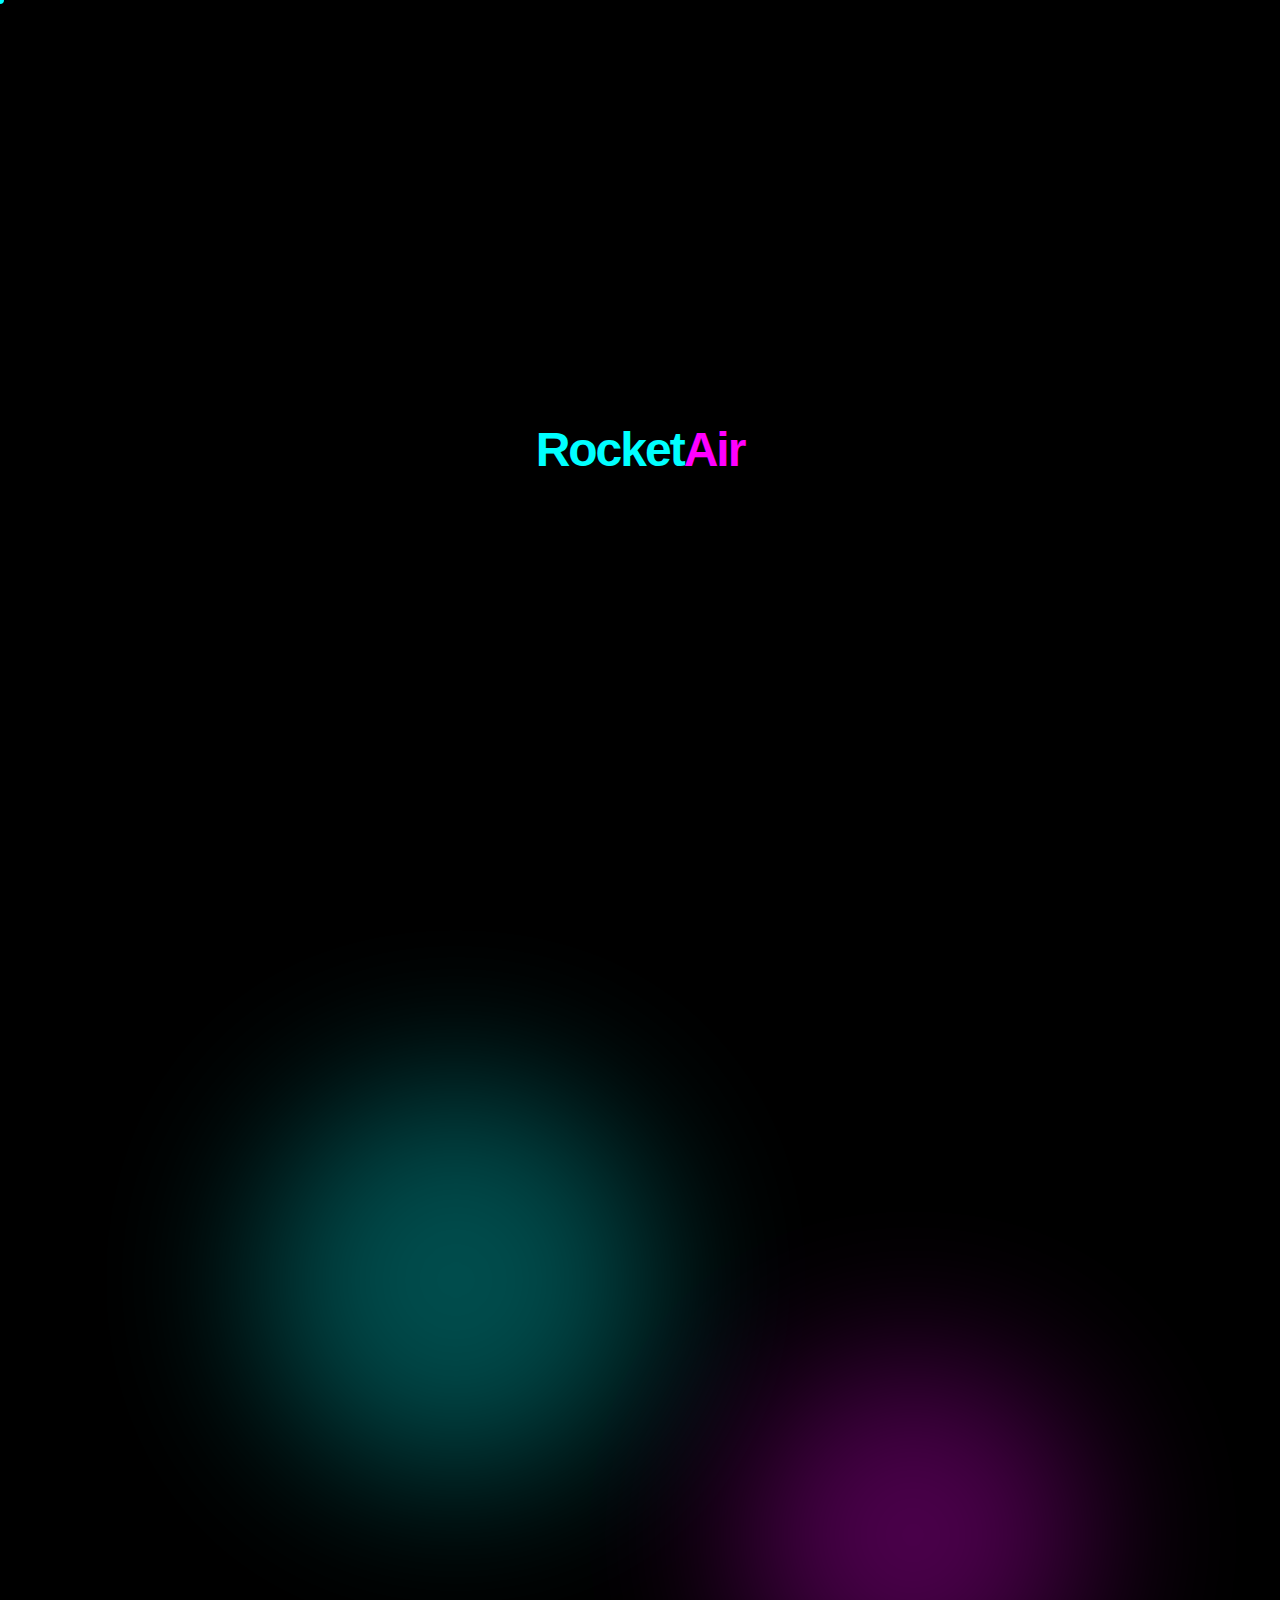
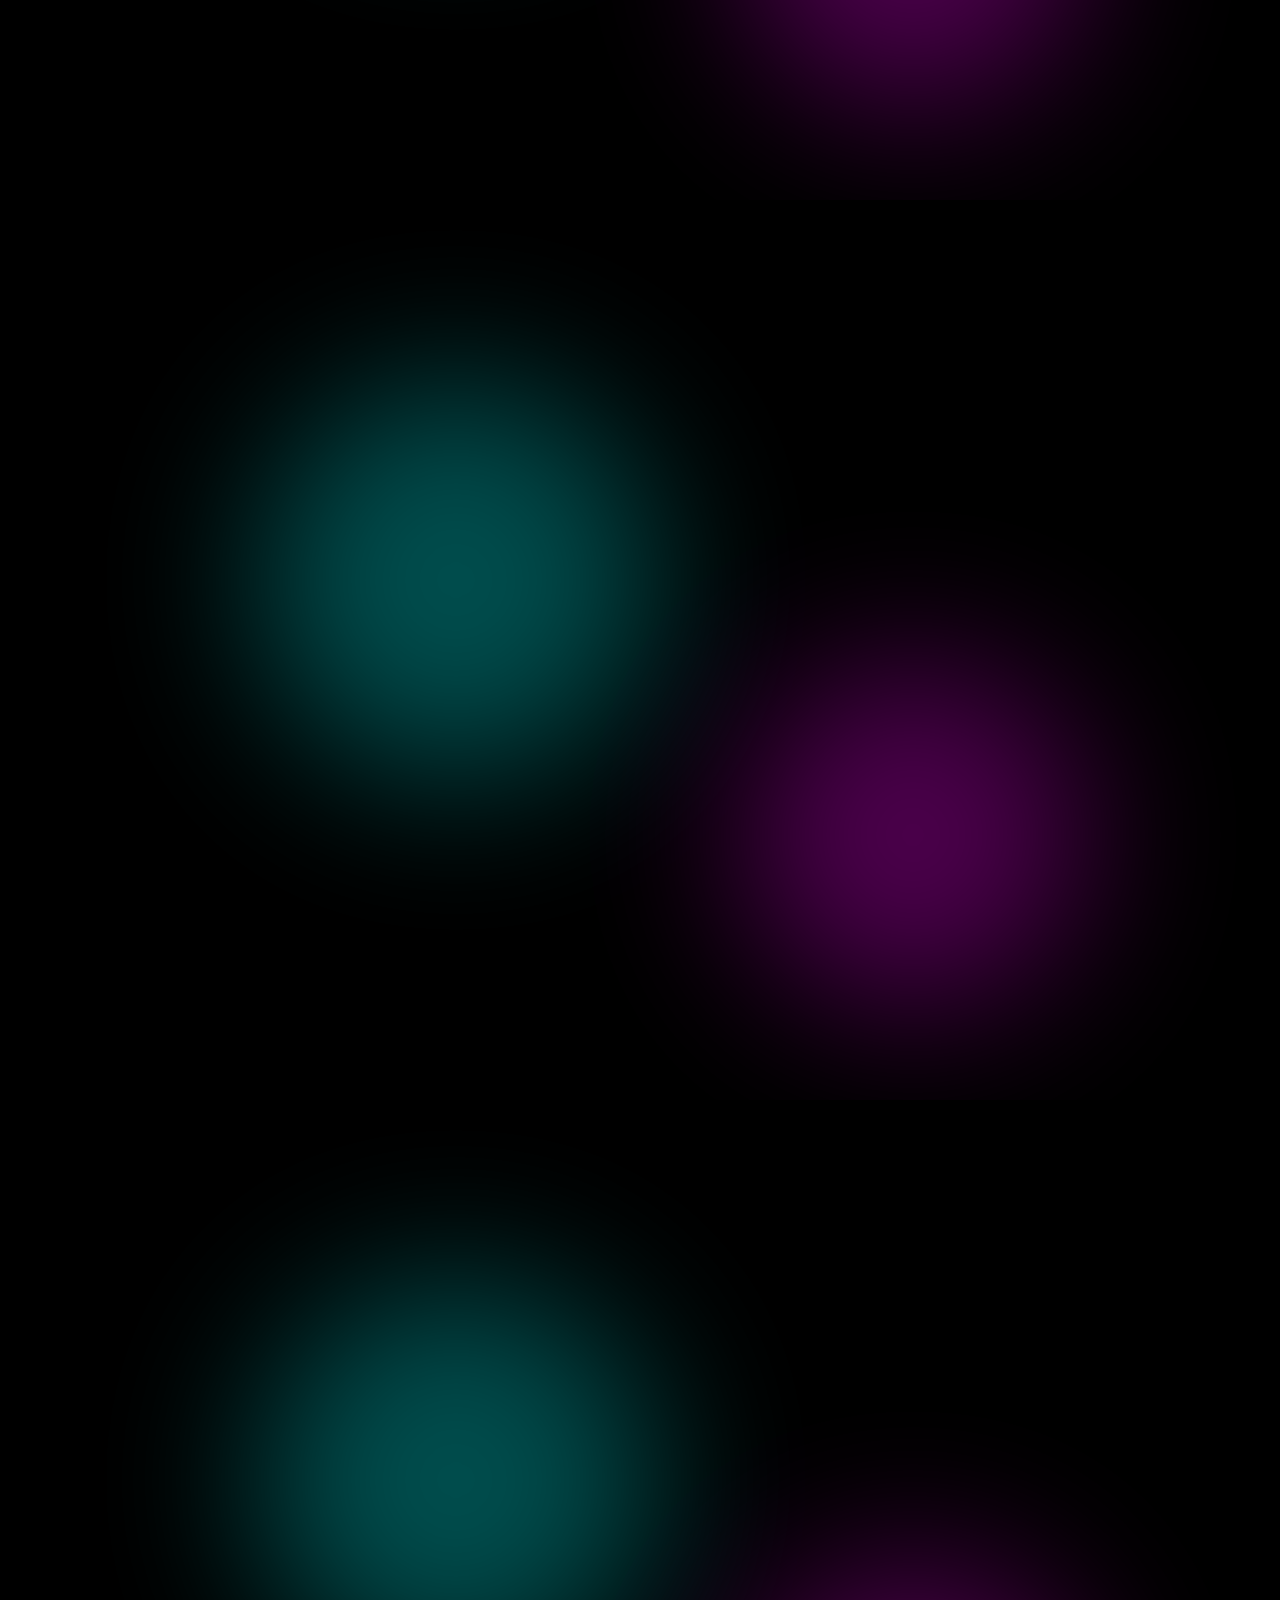
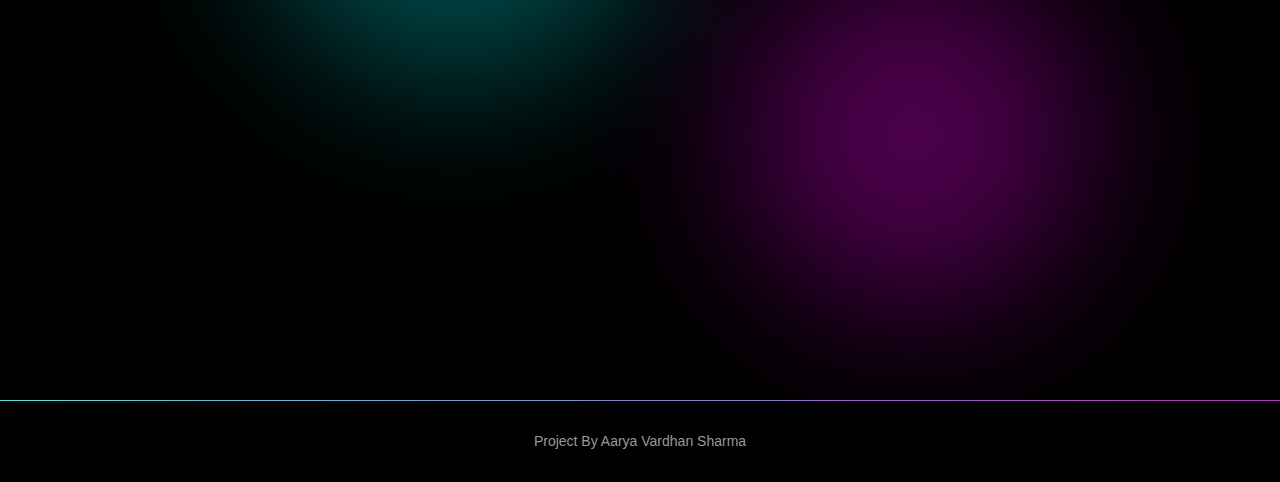
<file: index.html>
<!DOCTYPE html>
<html lang="en">
<head>
    <meta charset="UTF-8">
    <meta name="viewport" content="width=device-width, initial-scale=1.0">
    <title>RocketAir - Digital Experiences</title>
    <link rel="stylesheet" href="css/styles.css">
    <link rel="stylesheet" href="css/cursor.css">
    <link rel="icon" type="image/png" href="icons8-rocket-16.png">
</head>
<body>
    <!-- Loading Screen -->
    <div class="loading-screen">
        <div class="loading-logo">
            <span class="logo-neon">Rocket</span><span class="logo-pulse">Air</span>
            <div class="loading-bar"></div>
        </div>
    </div>

    <!-- Custom Cursor -->
    <div class="cursor-dot"></div>
    <div class="cursor-outline"></div>

    <!-- Header -->
    <header>
        <a href="#" class="logo"><span class="logo-neon">Rocket</span><span class="logo-pulse">Air</span></a>
        <nav>
            <ul>
                <li><a href="services.html">Services</a></li>
                <li class="dropdown-container">
                    <a href="work.html" class="dropdown-trigger">Work</a>
                    <div class="mega-dropdown">
                        <div class="dropdown-category">
                            <h3 class="dropdown-category-title">By Industry</h3>
                            <a href="#" class="dropdown-item">
                                <div class="dropdown-item-icon">🏢</div>
                                <div class="dropdown-item-content">
                                    <h4>Corporate</h4>
                                    <p>Professional websites for businesses</p>
                                </div>
                            </a>
                            <a href="#" class="dropdown-item">
                                <div class="dropdown-item-icon">🛍️</div>
                                <div class="dropdown-item-content">
                                    <h4>E-Commerce</h4>
                                    <p>Online stores and shopping experiences</p>
                                </div>
                            </a>
                            <a href="#" class="dropdown-item">
                                <div class="dropdown-item-icon">🎨</div>
                                <div class="dropdown-item-content">
                                    <h4>Creative</h4>
                                    <p>Portfolios and creative showcases</p>
                                </div>
                            </a>
                        </div>
                        <div class="dropdown-category">
                            <h3 class="dropdown-category-title">By Service</h3>
                            <a href="#" class="dropdown-item">
                                <div class="dropdown-item-icon">🖌️</div>
                                <div class="dropdown-item-content">
                                    <h4>UI/UX Design</h4>
                                    <p>User interface and experience design</p>
                                </div>
                            </a>
                            <a href="#" class="dropdown-item">
                                <div class="dropdown-item-icon">💻</div>
                                <div class="dropdown-item-content">
                                    <h4>Web Development</h4>
                                    <p>Custom website development</p>
                                </div>
                            </a>
                            <a href="#" class="dropdown-item">
                                <div class="dropdown-item-icon">📱</div>
                                <div class="dropdown-item-content">
                                    <h4>Mobile Apps</h4>
                                    <p>iOS and Android applications</p>
                                </div>
                            </a>
                        </div>
                        <div class="dropdown-category">
                            <h3 class="dropdown-category-title">Featured</h3>
                            <a href="#" class="dropdown-item">
                                <div class="dropdown-item-icon">⭐</div>
                                <div class="dropdown-item-content">
                                    <h4>Latest Projects</h4>
                                    <p>Our most recent work</p>
                                </div>
                            </a>
                            <a href="#" class="dropdown-item">
                                <div class="dropdown-item-icon">🏆</div>
                                <div class="dropdown-item-content">
                                    <h4>Award Winners</h4>
                                    <p>Projects that received recognition</p>
                                </div>
                            </a>
                            <a href="#" class="dropdown-item">
                                <div class="dropdown-item-icon">❤️</div>
                                <div class="dropdown-item-content">
                                    <h4>Client Favorites</h4>
                                    <p>Most loved by our clients</p>
                                </div>
                            </a>
                        </div>
                    </div>
                </li>
                <li><a href="about.html">About</a></li>
                <li><a href="#contact">Contact</a></li>
            </ul>
            <button class="btn btn-primary">Get in touch &rarr;</button>
        </nav>
        <button class="mobile-menu-btn">☰</button>
    </header>

    <!-- Mobile Menu -->
    <div class="mobile-menu">
        <button class="close-menu">✕</button>
        <ul>
            <li><a href="#services">Services</a></li>
            <li><a href="#work">Work</a></li>
            <li><a href="#about">About</a></li>
            <li><a href="#contact">Contact</a></li>
        </ul>
        <button class="btn btn-primary">Get in touch &rarr;</button>
    </div>

    <!-- Hero Section -->
    <section id="hero" class="hero">
        <div class="blob blob-1"></div>
        <div class="blob blob-2"></div>
        <div class="container">
            <div class="hero-content">
                <div class="hero-left">
                    <h1 class="hero-title">
                        <span>D</span><span>i</span><span>g</span><span>i</span><span>t</span><span>a</span><span>l</span><br>
                        <span>e</span><span>x</span><span>p</span><span>e</span><span>r</span><span>i</span><span>e</span><span>n</span><span>c</span><span>e</span><span>s</span>
                    </h1>
                </div>
                <div class="hero-right">
                    <div class="gradient-line"></div>
                    <h2 class="hero-subtitle">
                        <span>that</span><br>
                        <span class="gradient-text">Illuminate</span>
                    </h2>
                </div>
            </div>
            <p class="hero-description">
                We create immersive digital experiences that captivate audiences and drive results. 
                Our team of designers and developers craft beautiful, functional websites that stand out.
            </p>
        </div>
        <div class="scroll-indicator">
            <div class="scroll-text">Scroll to explore</div>
            <div class="scroll-mouse">
                <div class="scroll-wheel"></div>
            </div>
        </div>
    </section>

    <!-- Services Section -->
    <section id="services">
        <div class="blob blob-1"></div>
        <div class="blob blob-2"></div>
        <div class="container">
            <h2 class="section-title fade-up">Our Services</h2>
            <div class="gradient-line fade-up"></div>
            <div class="services-grid">
                <div class="service-card fade-up delay-1">
                    <div class="service-icon">✦</div>
                    <h3 class="service-title">UI/UX Design</h3>
                    <p class="service-description">
                        Creating intuitive and engaging user experiences that delight your customers and keep them coming back.
                    </p>
                </div>
                <div class="service-card fade-up delay-2">
                    <div class="service-icon">⌨</div>
                    <h3 class="service-title">Web Development</h3>
                    <p class="service-description">
                        Building fast, responsive, and accessible websites using the latest technologies and best practices.
                    </p>
                </div>
                <div class="service-card fade-up delay-3">
                    <div class="service-icon">🌐</div>
                    <h3 class="service-title">Digital Strategy</h3>
                    <p class="service-description">
                        Developing comprehensive digital strategies that align with your business goals and drive growth.
                    </p>
                </div>
                <div class="service-card fade-up delay-4">
                    <div class="service-icon">⚡</div>
                    <h3 class="service-title">Animation & Motion</h3>
                    <p class="service-description">
                        Adding life to your digital products with smooth animations and engaging motion design.
                    </p>
                </div>
            </div>
        </div>
    </section>

    <!-- Work Section -->
    <section id="work">
        <div class="blob blob-1"></div>
        <div class="blob blob-2"></div>
        <div class="container">
            <h2 class="section-title fade-up">Featured Work</h2>
            <div class="gradient-line fade-up"></div>
            <div class="work-grid">
                <div class="work-card fade-up delay-1">
                    <img src="retro-3d-shapes-vaporwave-style.jpg" alt="Neon Horizon" class="work-image">
                    <div class="work-overlay">
                        <div class="gradient-line" style="width: 40px;"></div>
                        <p class="work-category">Web Design</p>
                        <h3 class="work-title">Neon Horizon</h3>
                        <a href="#" class="work-link">View Project &rarr;</a>
                    </div>
                </div>
                <div class="work-card fade-up delay-2">
                    <img src="milad-fakurian-Cb1_E1u5dog-unsplash.jpg" alt="Pulse Studio" class="work-image">
                    <div class="work-overlay">
                        <div class="gradient-line" style="width: 40px;"></div>
                        <p class="work-category">Branding</p>
                        <h3 class="work-title">Pulse Studio</h3>
                        <a href="#" class="work-link">View Project &rarr;</a>
                    </div>
                </div>
                <div class="work-card fade-up delay-3">
                    <img src="asdfgh.jpg" alt="Vivid Motion" class="work-image">
                    <div class="work-overlay">
                        <div class="gradient-line" style="width: 40px;"></div>
                        <p class="work-category">Animation</p>
                        <h3 class="work-title">Vivid Motion</h3>
                        <a href="#" class="work-link">View Project &rarr;</a>
                    </div>
                </div>
            </div>
        </div>
    </section>

    <!-- Contact Section -->
    <section id="contact">
        <div class="blob blob-1"></div>
        <div class="blob blob-2"></div>
        <div class="container">
            <div class="contact-container">
                <div class="contact-info">
                    <div class="fade-up">
                        <h2 class="section-title">Let's create something amazing together</h2>
                        <div class="gradient-line"></div>
                    </div>
                    <p class="contact-intro fade-up delay-1">
                        Ready to elevate your digital presence? Get in touch with our team and let's start building your next great project.
                    </p>
                    <div class="contact-method fade-up delay-2">
                        <div class="contact-icon">✉</div>
                        <div>
                            <h3 class="contact-method-title">Email Us</h3>
                            <p class="contact-method-value">hello@neonpulse.com</p>
                        </div>
                    </div>
                    <div class="contact-method fade-up delay-3">
                        <div class="contact-icon">☎</div>
                        <div>
                            <h3 class="contact-method-title">Call Us</h3>
                            <p class="contact-method-value">+1 (555) 123-4567</p>
                        </div>
                    </div>
                    <div class="contact-method fade-up delay-4">
                        <div class="contact-icon">📍</div>
                        <div>
                            <h3 class="contact-method-title">Visit Us</h3>
                            <p class="contact-method-value">123 Design Street, Creative City</p>
                        </div>
                    </div>
                </div>
                <div class="contact-form fade-up delay-2">
                    <h3 class="form-title">Send us a message</h3>
                    <form>
                        <div class="form-group">
                            <label for="name" class="form-label">Name</label>
                            <input type="text" id="name" class="form-input" placeholder="Your name">
                        </div>
                        <div class="form-group">
                            <label for="email" class="form-label">Email</label>
                            <input type="email" id="email" class="form-input" placeholder="your@email.com">
                        </div>
                        <div class="form-group">
                            <label for="message" class="form-label">Message</label>
                            <textarea id="message" class="form-textarea" placeholder="Tell us about your project..."></textarea>
                        </div>
                        <button type="submit" class="btn btn-primary" style="width: 100%;">Send Message &rarr;</button>
                    </form>
                </div>
            </div>
        </div>
    </section>

    <!-- Footer -->
    <footer>
        <p> Project By Aarya Vardhan Sharma</p>
    </footer>

    <!-- JavaScript -->
    <script src="js/cursor.js"></script>
    <script src="js/main.js"></script>
</body>
</html>
</file>
<file: css/styles.css>
/* CSS Variables */
:root {
  --neon-cyan: #00ffff;
  --neon-pink: #ff00ff;
  --neon-green: #39ff14;
  --black: #000000;
  --dark-gray: #111111;
  --light-gray: #999999;
  --white: #ffffff;
  --gradient: linear-gradient(to right, var(--neon-cyan), var(--neon-pink));
}

/* Reset & Base Styles */
* {
  margin: 0;
  padding: 0;
  box-sizing: border-box;
}

html {
  scroll-behavior: smooth;
  scroll-snap-type: y mandatory;
}

body {
  font-family: "Inter", -apple-system, BlinkMacSystemFont, "Segoe UI", Roboto, Oxygen, Ubuntu, Cantarell, "Open Sans",
    "Helvetica Neue", sans-serif;
  background-color: var(--black);
  color: var(--white);
  line-height: 1.6;
  overflow-x: hidden;
  cursor: none; /* Hide default cursor */
}

section {
  min-height: 100vh;
  padding: 80px 20px;
  scroll-snap-align: start;
  position: relative;
  overflow: hidden;
}

.container {
  max-width: 1200px;
  margin: 0 auto;
  position: relative;
  z-index: 2;
}

h1,
h2,
h3,
h4 {
  font-weight: 700;
  line-height: 1.2;
}

a {
  text-decoration: none;
  color: var(--white);
  transition: color 0.3s ease;
}

a:hover {
  color: var(--neon-cyan);
}

.btn {
  display: inline-flex;
  align-items: center;
  gap: 8px;
  padding: 12px 24px;
  border-radius: 50px;
  font-weight: 600;
  cursor: none;
  transition: transform 0.3s ease, box-shadow 0.3s ease, background-position 0.6s cubic-bezier(0.22, 1, 0.36, 1);
  border: none;
  outline: none;
  position: relative;
  overflow: hidden;
  z-index: 1;
}

.btn:hover {
  transform: translateY(-3px);
  box-shadow: 0 10px 20px rgba(0, 0, 0, 0.2);
}

.btn:active {
  transform: translateY(-1px);
}

.btn-primary {
  background: var(--gradient);
  background-size: 200% 100%;
  background-position: 0% 0%;
  color: var(--black);
}

.btn-primary:hover {
  background-position: 100% 0%;
}

.btn::before {
  content: "";
  position: absolute;
  top: 0;
  left: -100%;
  width: 100%;
  height: 100%;
  background: rgba(255, 255, 255, 0.2);
  transition: transform 0.6s;
  z-index: -1;
}

.btn:hover::before {
  transform: translateX(100%);
}

.gradient-text {
  background: var(--gradient);
  -webkit-background-clip: text;
  background-clip: text;
  color: transparent;
  background-size: 200% 100%;
  background-position: 0% 0%;
  transition: background-position 0.6s cubic-bezier(0.22, 1, 0.36, 1);
}

.gradient-text:hover {
  background-position: 100% 0%;
}

.gradient-line {
  height: 3px;
  width: 80px;
  background: var(--gradient);
  margin: 20px 0;
  position: relative;
  overflow: hidden;
}

.gradient-line::after {
  content: "";
  position: absolute;
  top: 0;
  left: -100%;
  width: 100%;
  height: 100%;
  background: rgba(255, 255, 255, 0.5);
  animation: shimmer 2s infinite;
}

@keyframes shimmer {
  100% {
    left: 100%;
  }
}

/* Background Blobs */
.blob {
  position: absolute;
  border-radius: 50%;
  filter: blur(80px);
  opacity: 0.3;
  z-index: 1;
  transition: all 1.5s ease-in-out;
}

.blob-1 {
  width: 400px;
  height: 400px;
  background-color: var(--neon-cyan);
  top: 20%;
  left: 20%;
  animation: float 15s ease-in-out infinite;
}

.blob-2 {
  width: 350px;
  height: 350px;
  background-color: var(--neon-pink);
  bottom: 10%;
  right: 15%;
  animation: float 18s ease-in-out infinite reverse;
}

section:hover .blob-1 {
  transform: scale(1.1) translate(30px, -30px);
}

section:hover .blob-2 {
  transform: scale(1.1) translate(-30px, 30px);
}

@keyframes float {
  0% {
    transform: translate(0, 0);
  }
  50% {
    transform: translate(30px, -30px);
  }
  100% {
    transform: translate(0, 0);
  }
}

/* Header & Navigation */
header {
  position: fixed;
  top: 0;
  left: 0;
  width: 100%;
  padding: 30px;
  display: flex;
  justify-content: space-between;
  align-items: center;
  z-index: 100;
  transition: background-color 0.3s ease, padding 0.3s ease, box-shadow 0.3s ease;
}

header.scrolled {
  background-color: rgba(0, 0, 0, 0.8);
  backdrop-filter: blur(10px);
  -webkit-backdrop-filter: blur(10px);
  padding: 15px 30px;
  box-shadow: 0 5px 20px rgba(0, 0, 0, 0.3);
}

.logo {
  font-size: 24px;
  font-weight: 700;
  letter-spacing: -1px;
  position: relative;
  overflow: hidden;
}

.logo::after {
  content: "";
  position: absolute;
  bottom: -5px;
  left: 0;
  width: 0;
  height: 2px;
  background: var(--gradient);
  transition: width 0.3s ease;
}

.logo:hover::after {
  width: 100%;
}

.logo-neon {
  color: var(--neon-cyan);
  transition: color 0.3s ease;
}

.logo:hover .logo-neon {
  color: var(--neon-pink);
}

.logo-pulse {
  color: var(--neon-pink);
  transition: color 0.3s ease;
}

.logo:hover .logo-pulse {
  color: var(--neon-cyan);
}

nav {
  display: flex;
  align-items: center;
  gap: 30px;
}

nav ul {
  display: flex;
  list-style: none;
  gap: 30px;
}

nav li {
  position: relative;
}

nav li a {
  position: relative;
  padding: 5px 0;
  transition: color 0.3s ease;
}

nav li a::after {
  content: "";
  position: absolute;
  bottom: 0;
  left: 0;
  width: 0;
  height: 2px;
  background: var(--gradient);
  transition: width 0.3s ease;
}

nav li a:hover::after {
  width: 100%;
}

.mobile-menu-btn {
  display: none;
  background: none;
  border: none;
  color: var(--white);
  font-size: 24px;
  cursor: none;
}

/* Mega Dropdown Menu */
.dropdown-container {
  position: relative;
}

.dropdown-trigger {
  display: flex;
  align-items: center;
  gap: 5px;
  cursor: none;
}

.dropdown-trigger::after {
  content: "▼";
  font-size: 10px;
  transition: transform 0.3s ease;
}

.dropdown-container:hover .dropdown-trigger::after {
  transform: rotate(180deg);
}

.mega-dropdown {
  position: absolute;
  top: 100%;
  left: 50%;
  transform: translateX(-50%) translateY(20px);
  width: 800px;
  background-color: rgba(17, 17, 17, 0.95);
  backdrop-filter: blur(10px);
  -webkit-backdrop-filter: blur(10px);
  border-radius: 15px;
  padding: 30px;
  display: grid;
  grid-template-columns: repeat(3, 1fr);
  gap: 30px;
  opacity: 0;
  visibility: hidden;
  transition: opacity 0.3s ease, transform 0.3s ease, visibility 0.3s ease;
  box-shadow: 0 20px 40px rgba(0, 0, 0, 0.3);
  z-index: 101;
  border: 1px solid rgba(255, 255, 255, 0.1);
}

.dropdown-container:hover .mega-dropdown {
  opacity: 1;
  visibility: visible;
  transform: translateX(-50%) translateY(10px);
}

.mega-dropdown::before {
  content: "";
  position: absolute;
  top: -10px;
  left: 50%;
  transform: translateX(-50%);
  border-left: 10px solid transparent;
  border-right: 10px solid transparent;
  border-bottom: 10px solid rgba(17, 17, 17, 0.95);
}

.dropdown-category {
  display: flex;
  flex-direction: column;
  gap: 15px;
}

.dropdown-category-title {
  font-size: 18px;
  font-weight: 600;
  margin-bottom: 10px;
  color: var(--neon-cyan);
}

.dropdown-item {
  display: flex;
  align-items: center;
  gap: 10px;
  padding: 10px;
  border-radius: 8px;
  transition: background-color 0.3s ease;
}

.dropdown-item:hover {
  background-color: rgba(255, 255, 255, 0.1);
}

.dropdown-item-icon {
  width: 40px;
  height: 40px;
  display: flex;
  align-items: center;
  justify-content: center;
  background: var(--gradient);
  border-radius: 8px;
  font-size: 20px;
}

.dropdown-item-content h4 {
  font-size: 16px;
  margin-bottom: 5px;
}

.dropdown-item-content p {
  font-size: 12px;
  color: var(--light-gray);
}

/* Hero Section */
.hero {
  display: flex;
  flex-direction: column;
  justify-content: center;
  padding-top: 100px;
}

.hero-content {
  display: flex;
  justify-content: space-between;
  align-items: flex-start;
  flex-wrap: wrap;
  gap: 40px;
}

.hero-title {
  font-size: 80px;
  line-height: 1;
  margin-bottom: 30px;
  position: relative;
  overflow: hidden;
}

.hero-title span {
  display: inline-block;
  transform: translateY(100%);
  opacity: 0;
  animation: slideUp 0.8s forwards;
}

.hero-title span:nth-child(2) {
  animation-delay: 0.1s;
}

.hero-title span:nth-child(3) {
  animation-delay: 0.2s;
}

.hero-title span:nth-child(4) {
  animation-delay: 0.3s;
}

.hero-title span:nth-child(5) {
  animation-delay: 0.4s;
}

.hero-title span:nth-child(6) {
  animation-delay: 0.5s;
}

.hero-title span:nth-child(7) {
  animation-delay: 0.6s;
}

@keyframes slideUp {
  to {
    transform: translateY(0);
    opacity: 1;
  }
}

.hero-right {
  display: flex;
  flex-direction: column;
  align-items: flex-end;
  text-align: right;
}

.hero-subtitle {
  font-size: 60px;
  line-height: 1.1;
  position: relative;
  overflow: hidden;
}

.hero-subtitle span {
  display: inline-block;
  transform: translateY(100%);
  opacity: 0;
  animation: slideUp 0.8s forwards;
  animation-delay: 0.7s;
}

.hero-subtitle span:nth-child(2) {
  animation-delay: 0.8s;
}

.hero-subtitle span:nth-child(3) {
  animation-delay: 0.9s;
}

.hero-description {
  max-width: 600px;
  margin-top: 60px;
  font-size: 20px;
  color: var(--light-gray);
  transform: translateY(30px);
  opacity: 0;
  animation: fadeUp 0.8s forwards;
  animation-delay: 1.2s;
}

.scroll-indicator {
  position: absolute;
  bottom: 40px;
  left: 50%;
  transform: translateX(-50%);
  display: flex;
  flex-direction: column;
  align-items: center;
  animation: fadeInOut 2s ease-in-out infinite;
}

.scroll-text {
  margin-bottom: 10px;
  font-size: 14px;
  color: var(--light-gray);
}

.scroll-mouse {
  width: 30px;
  height: 50px;
  border: 2px solid var(--light-gray);
  border-radius: 20px;
  display: flex;
  justify-content: center;
}

.scroll-wheel {
  width: 6px;
  height: 6px;
  background-color: var(--white);
  border-radius: 50%;
  margin-top: 10px;
  animation: scrollWheel 1.5s ease-in-out infinite;
}

@keyframes scrollWheel {
  0% {
    transform: translateY(0);
    opacity: 1;
  }
  100% {
    transform: translateY(20px);
    opacity: 0;
  }
}

@keyframes fadeInOut {
  0%,
  100% {
    opacity: 0.5;
  }
  50% {
    opacity: 1;
  }
}

/* Services Section */
.section-title {
  font-size: 48px;
  margin-bottom: 20px;
  position: relative;
  overflow: hidden;
}

.services-grid {
  display: grid;
  grid-template-columns: repeat(auto-fit, minmax(300px, 1fr));
  gap: 30px;
  margin-top: 60px;
}

.service-card {
  background-color: rgba(17, 17, 17, 0.5);
  border: 1px solid rgba(255, 255, 255, 0.1);
  border-radius: 15px;
  padding: 30px;
  transition: transform 0.5s cubic-bezier(0.22, 1, 0.36, 1), box-shadow 0.5s cubic-bezier(0.22, 1, 0.36, 1);
  backdrop-filter: blur(10px);
  position: relative;
  overflow: hidden;
}

.service-card::before {
  content: "";
  position: absolute;
  top: 0;
  left: 0;
  width: 100%;
  height: 100%;
  background: linear-gradient(45deg, transparent 0%, rgba(255, 255, 255, 0.05) 50%, transparent 100%);
  transform: translateX(-100%);
  transition: transform 0.6s cubic-bezier(0.22, 1, 0.36, 1);
}

.service-card:hover {
  transform: translateY(-10px) scale(1.02);
  box-shadow: 0 20px 40px rgba(0, 0, 0, 0.3);
  border-color: rgba(0, 255, 255, 0.3);
}

.service-card:hover::before {
  transform: translateX(100%);
}

.service-icon {
  font-size: 40px;
  margin-bottom: 20px;
  transition: transform 0.3s ease, color 0.3s ease;
  color: var(--neon-cyan);
}

.service-card:hover .service-icon {
  transform: scale(1.2);
  color: var(--neon-pink);
}

.service-title {
  font-size: 24px;
  margin-bottom: 15px;
  transition: color 0.3s ease;
}

.service-card:hover .service-title {
  color: var(--neon-cyan);
}

.service-description {
  color: var(--light-gray);
  transition: color 0.3s ease;
}

/* Work Section */
.work-grid {
  display: grid;
  grid-template-columns: repeat(auto-fit, minmax(300px, 1fr));
  gap: 30px;
  margin-top: 60px;
}

.work-card {
  position: relative;
  border-radius: 15px;
  overflow: hidden;
  aspect-ratio: 4 / 5;
  transition: transform 0.5s cubic-bezier(0.22, 1, 0.36, 1), box-shadow 0.5s cubic-bezier(0.22, 1, 0.36, 1);
}

.work-card:hover {
  transform: translateY(-10px) scale(1.02);
  box-shadow: 0 20px 40px rgba(0, 0, 0, 0.3);
  z-index: 2;
}

.work-image {
  width: 100%;
  height: 100%;
  object-fit: cover;
  transition: transform 0.5s cubic-bezier(0.22, 1, 0.36, 1);
}

.work-card:hover .work-image {
  transform: scale(1.1);
}

.work-overlay {
  position: absolute;
  bottom: 0;
  left: 0;
  width: 100%;
  height: 100%;
  background: linear-gradient(to top, rgba(0, 0, 0, 0.8), transparent);
  opacity: 0;
  transition: opacity 0.5s cubic-bezier(0.22, 1, 0.36, 1);
  display: flex;
  flex-direction: column;
  justify-content: flex-end;
  padding: 30px;
  transform: translateY(20px);
}

.work-card:hover .work-overlay {
  opacity: 1;
  transform: translateY(0);
}

.work-category {
  color: var(--light-gray);
  margin-bottom: 10px;
  transform: translateY(20px);
  opacity: 0;
  transition: transform 0.5s cubic-bezier(0.22, 1, 0.36, 1), opacity 0.5s cubic-bezier(0.22, 1, 0.36, 1);
  transition-delay: 0.1s;
}

.work-card:hover .work-category {
  transform: translateY(0);
  opacity: 1;
}

.work-title {
  font-size: 24px;
  margin-bottom: 15px;
  transform: translateY(20px);
  opacity: 0;
  transition: transform 0.5s cubic-bezier(0.22, 1, 0.36, 1), opacity 0.5s cubic-bezier(0.22, 1, 0.36, 1);
  transition-delay: 0.2s;
}

.work-card:hover .work-title {
  transform: translateY(0);
  opacity: 1;
}

.work-link {
  display: inline-flex;
  align-items: center;
  gap: 5px;
  color: var(--white);
  font-weight: 600;
  margin-top: 10px;
  transform: translateY(20px);
  opacity: 0;
  transition: transform 0.5s cubic-bezier(0.22, 1, 0.36, 1), opacity 0.5s cubic-bezier(0.22, 1, 0.36, 1), color 0.3s
    ease;
  transition-delay: 0.3s;
}

.work-card:hover .work-link {
  transform: translateY(0);
  opacity: 1;
}

.work-link:hover {
  color: var(--neon-cyan);
}

/* Contact Section */
.contact-container {
  display: grid;
  grid-template-columns: 1fr 1fr;
  gap: 60px;
  margin-top: 60px;
}

.contact-info {
  display: flex;
  flex-direction: column;
  gap: 30px;
}

.contact-intro {
  font-size: 20px;
  color: var(--light-gray);
  margin: 30px 0;
}

.contact-method {
  display: flex;
  align-items: flex-start;
  gap: 15px;
  transition: transform 0.3s ease;
}

.contact-method:hover {
  transform: translateX(10px);
}

.contact-icon {
  font-size: 24px;
  color: var(--neon-cyan);
  transition: transform 0.3s ease, color 0.3s ease;
}

.contact-method:hover .contact-icon {
  transform: scale(1.2);
  color: var(--neon-pink);
}

.contact-method-title {
  font-size: 18px;
  margin-bottom: 5px;
  transition: color 0.3s ease;
}

.contact-method:hover .contact-method-title {
  color: var(--neon-cyan);
}

.contact-method-value {
  color: var(--light-gray);
}

.contact-form {
  background-color: rgba(17, 17, 17, 0.5);
  border: 1px solid rgba(255, 255, 255, 0.1);
  border-radius: 15px;
  padding: 30px;
  backdrop-filter: blur(10px);
  transition: transform 0.3s ease, box-shadow 0.3s ease;
}

.contact-form:hover {
  transform: translateY(-10px);
  box-shadow: 0 20px 40px rgba(0, 0, 0, 0.3);
  border-color: rgba(0, 255, 255, 0.3);
}

.form-title {
  font-size: 24px;
  margin-bottom: 30px;
}

.form-group {
  margin-bottom: 20px;
  position: relative;
}

.form-label {
  display: block;
  margin-bottom: 8px;
  font-size: 14px;
  transition: color 0.3s ease;
}

.form-input,
.form-textarea {
  width: 100%;
  background-color: rgba(0, 0, 0, 0.3);
  border: 1px solid rgba(255, 255, 255, 0.1);
  border-radius: 8px;
  padding: 12px 15px;
  color: var(--white);
  font-family: inherit;
  transition: border-color 0.3s ease, box-shadow 0.3s ease;
}

.form-input:focus,
.form-textarea:focus {
  outline: none;
  border-color: var(--neon-cyan);
  box-shadow: 0 0 0 3px rgba(0, 255, 255, 0.2);
}

.form-group:focus-within .form-label {
  color: var(--neon-cyan);
}

.form-textarea {
  resize: vertical;
  min-height: 120px;
}

/* Footer */
footer {
  text-align: center;
  padding: 30px;
  color: var(--light-gray);
  font-size: 14px;
  position: relative;
  overflow: hidden;
}

footer::before {
  content: "";
  position: absolute;
  top: 0;
  left: 0;
  width: 100%;
  height: 1px;
  background: var(--gradient);
}

/* Animations */
@keyframes fadeUp {
  from {
    opacity: 0;
    transform: translateY(30px);
  }
  to {
    opacity: 1;
    transform: translateY(0);
  }
}

.fade-up {
  opacity: 0;
  transform: translateY(30px);
  transition: opacity 0.8s cubic-bezier(0.22, 1, 0.36, 1), transform 0.8s cubic-bezier(0.22, 1, 0.36, 1);
}

.fade-up.active {
  opacity: 1;
  transform: translateY(0);
}

.delay-1 {
  transition-delay: 0.2s;
}

.delay-2 {
  transition-delay: 0.4s;
}

.delay-3 {
  transition-delay: 0.6s;
}

.delay-4 {
  transition-delay: 0.8s;
}

/* Loading Animation */
.loading-screen {
  position: fixed;
  top: 0;
  left: 0;
  width: 100%;
  height: 100%;
  background-color: var(--black);
  display: flex;
  justify-content: center;
  align-items: center;
  z-index: 9999;
  transition: opacity 0.5s ease, visibility 0.5s ease;
}

.loading-screen.hidden {
  opacity: 0;
  visibility: hidden;
}

.loading-logo {
  font-size: 48px;
  font-weight: 700;
  letter-spacing: -2px;
  position: relative;
}

.loading-bar {
  position: absolute;
  bottom: -10px;
  left: 0;
  width: 0;
  height: 4px;
  background: var(--gradient);
  animation: loadingProgress 2s forwards cubic-bezier(0.22, 1, 0.36, 1);
}

@keyframes loadingProgress {
  to {
    width: 100%;
  }
}

/* Responsive Styles */
@media (max-width: 1024px) {
  .hero-title,
  .hero-subtitle {
    font-size: 60px;
  }

  .section-title {
    font-size: 40px;
  }

  .contact-container {
    grid-template-columns: 1fr;
  }

  .mega-dropdown {
    width: 90%;
    grid-template-columns: 1fr;
  }
}

@media (max-width: 768px) {
  nav ul {
    display: none;
  }

  .mobile-menu-btn {
    display: block;
  }

  .hero-content {
    flex-direction: column;
  }

  .hero-right {
    align-items: flex-start;
    text-align: left;
  }

  .hero-title,
  .hero-subtitle {
    font-size: 40px;
  }

  .section-title {
    font-size: 32px;
  }

  .services-grid,
  .work-grid {
    grid-template-columns: 1fr;
  }
}

/* Mobile Menu */
.mobile-menu {
  position: fixed;
  top: 0;
  left: 0;
  width: 100%;
  height: 100vh;
  background-color: var(--black);
  z-index: 99;
  display: flex;
  flex-direction: column;
  justify-content: center;
  align-items: center;
  transform: translateY(-100%);
  transition: transform 0.5s cubic-bezier(0.77, 0, 0.175, 1);
}

.mobile-menu.active {
  transform: translateY(0);
}

.mobile-menu ul {
  list-style: none;
  display: flex;
  flex-direction: column;
  gap: 30px;
  text-align: center;
}

.mobile-menu li a {
  font-size: 32px;
  font-weight: 700;
  position: relative;
  display: inline-block;
  overflow: hidden;
}

.mobile-menu li a::after {
  content: "";
  position: absolute;
  bottom: 0;
  left: 0;
  width: 100%;
  height: 2px;
  background: var(--gradient);
  transform: translateX(-100%);
  transition: transform 0.3s ease;
}

.mobile-menu li a:hover::after {
  transform: translateX(0);
}

.mobile-menu .btn {
  margin-top: 40px;
}

.close-menu {
  position: absolute;
  top: 30px;
  right: 30px;
  background: none;
  border: none;
  color: var(--white);
  font-size: 24px;
  cursor: none;
  transition: transform 0.3s ease, color 0.3s ease;
}

.close-menu:hover {
  transform: rotate(90deg);
  color: var(--neon-cyan);
}
</file>
<file: css/cursor.css>
/* Custom Cursor */
.cursor-dot {
  width: 8px;
  height: 8px;
  background-color: var(--neon-cyan);
  border-radius: 50%;
  position: fixed;
  pointer-events: none;
  z-index: 9999;
  transform: translate(-50%, -50%);
  transition: transform 0.1s ease, width 0.3s ease, height 0.3s ease, background-color 0.3s ease;
  mix-blend-mode: difference;
}

.cursor-outline {
  width: 40px;
  height: 40px;
  border: 2px solid var(--neon-pink);
  border-radius: 50%;
  position: fixed;
  pointer-events: none;
  z-index: 9998;
  transform: translate(-50%, -50%);
  transition: transform 0.2s ease, width 0.3s ease, height 0.3s ease, border-color 0.3s ease, opacity 0.3s ease;
  opacity: 0.5;
}

.cursor-dot.active {
  transform: translate(-50%, -50%) scale(2);
  background-color: var(--neon-pink);
}

.cursor-outline.active {
  transform: translate(-50%, -50%) scale(1.5);
  border-color: var(--neon-cyan);
  opacity: 0.8;
}
</file>
